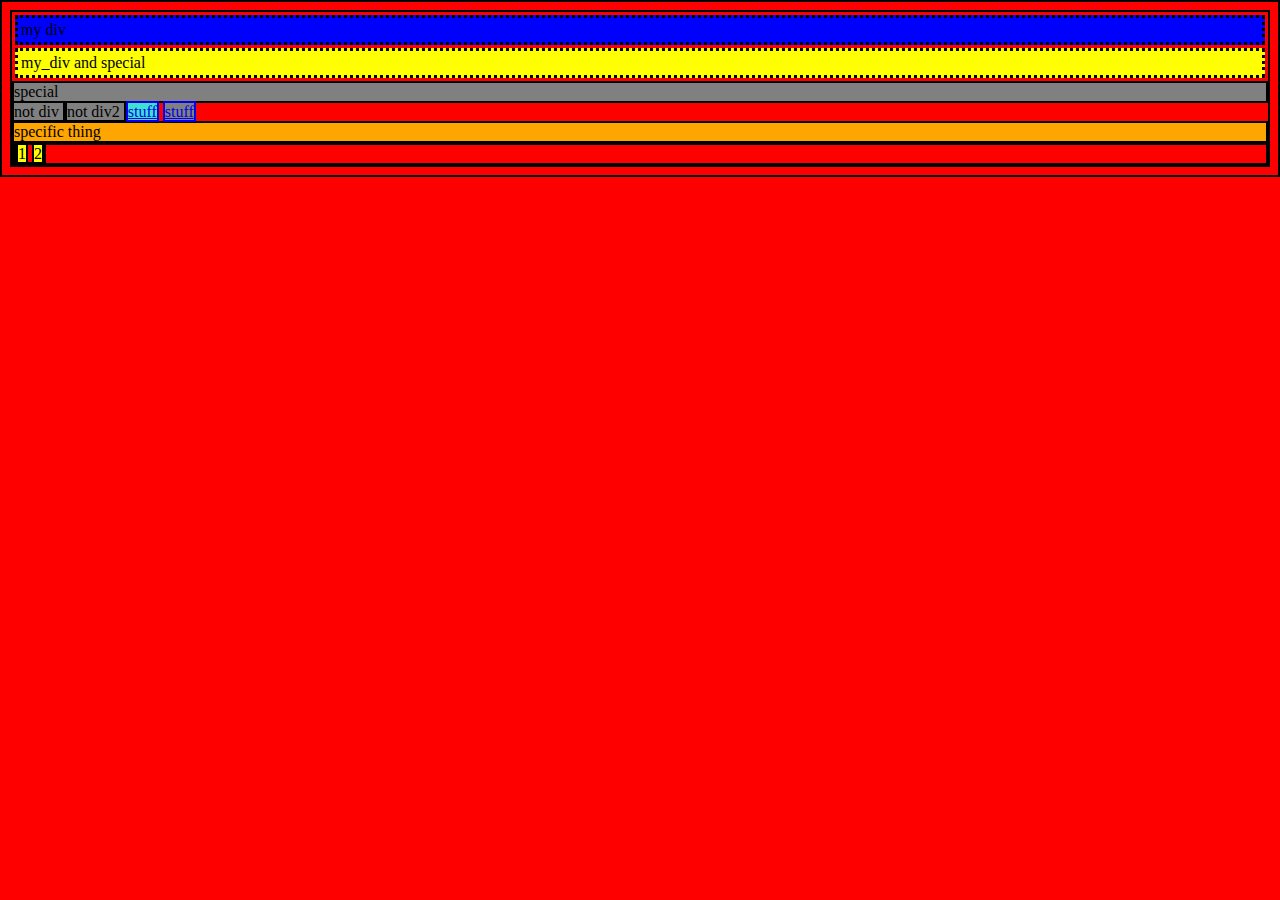
<file: css_selectors/index.html>
<!doctype html>
<html lang="en">

<head>
  <title></title>
  <!-- Required meta tags -->
  <meta charset="utf-8">
  <meta name="viewport" content="width=device-width, initial-scale=1, shrink-to-fit=no">

  <!-- Bootstrap CSS -->
  <!--<link rel="stylesheet" href="https://maxcdn.bootstrapcdn.com/bootstrap/4.0.0-beta.2/css/bootstrap.min.css" integrity="sha384-PsH8R72JQ3SOdhVi3uxftmaW6Vc51MKb0q5P2rRUpPvrszuE4W1povHYgTpBfshb" crossorigin="anonymous">
  -->
  <link rel="stylesheet" href="main.css">
</head>

<body>

  <div class='my_div'>
    my div
  </div>

  <div class='my_div special'>
    my_div and special
  </div>

  <div class="special">
    special
  </div>

  <not-div class='special'>
    not div
  </not-div>

  <not-div class='special'>
    not div2
  </not-div>
  <a href="https://stuff.stuff.stuff">stuff</a>
  <a href="http://stuff.stuff.stuff">stuff</a>

  <div id="specific-thing" class=special>
    specific thing
  </div>

  <div>
    <parent>
      <child>1</child>
      <child>2</child>
    </parent>
  </div>

  <!-- Optional JavaScript -->
  <!-- jQuery first, then Popper.js, then Bootstrap JS -->
  <script src="https://code.jquery.com/jquery-3.2.1.slim.min.js" integrity="sha384-KJ3o2DKtIkvYIK3UENzmM7KCkRr/rE9/Qpg6aAZGJwFDMVNA/GpGFF93hXpG5KkN" crossorigin="anonymous"></script>
  <script src="https://cdnjs.cloudflare.com/ajax/libs/popper.js/1.12.3/umd/popper.min.js" integrity="sha384-vFJXuSJphROIrBnz7yo7oB41mKfc8JzQZiCq4NCceLEaO4IHwicKwpJf9c9IpFgh" crossorigin="anonymous"></script>
  <script src="https://maxcdn.bootstrapcdn.com/bootstrap/4.0.0-beta.2/js/bootstrap.min.js" integrity="sha384-alpBpkh1PFOepccYVYDB4do5UnbKysX5WZXm3XxPqe5iKTfUKjNkCk9SaVuEZflJ" crossorigin="anonymous"></script>
</body>

</html>
</file>
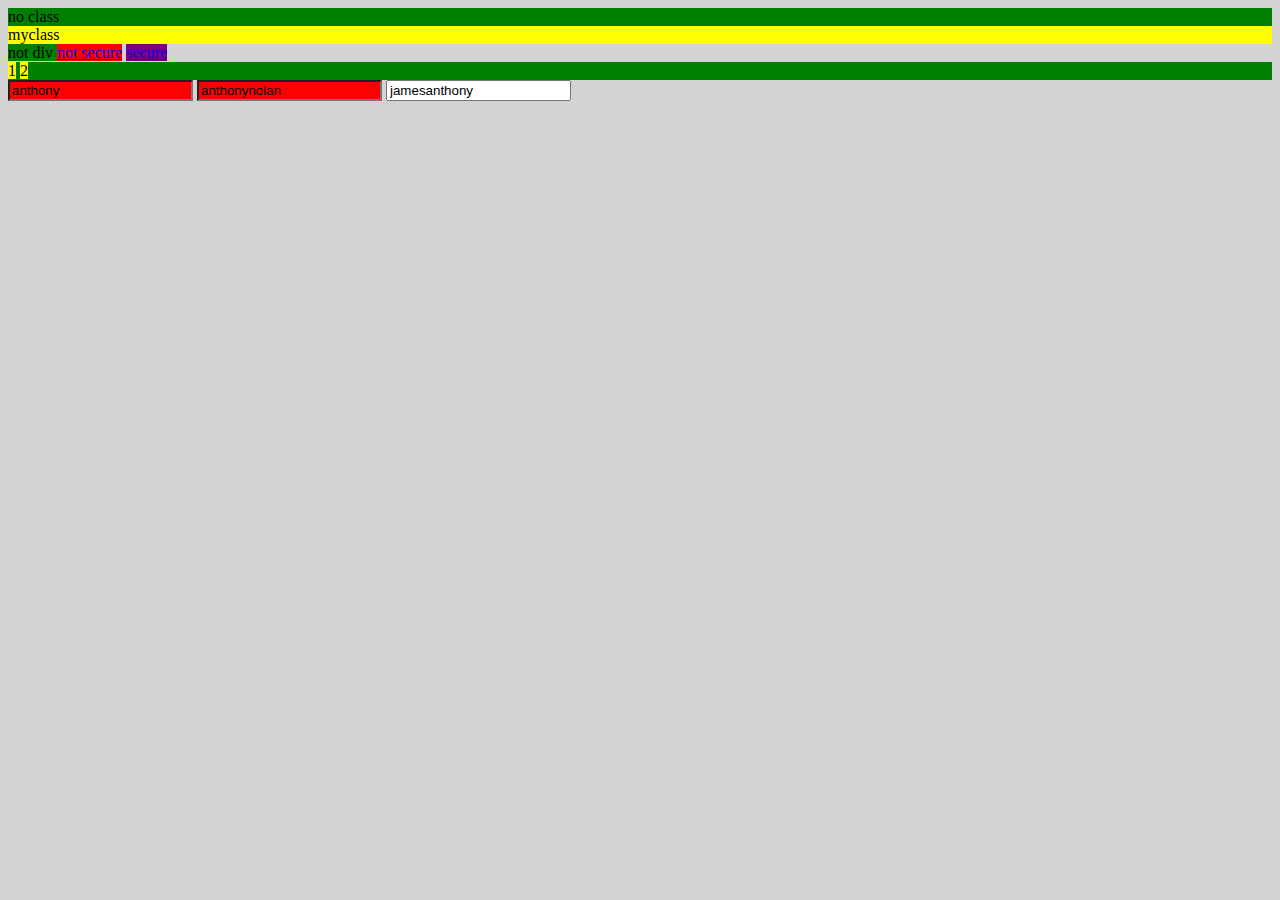
<file: css_selectors/challenge-1/index.html>
<!doctype html>
<html lang="en">

<head>
  <title></title>
  <!-- Required meta tags -->
  <meta charset="utf-8">
  <meta name="viewport" content="width=device-width, initial-scale=1, shrink-to-fit=no">

  <link rel="stylesheet" href="main.css">

</head>

<body>

  <div class="">
    no class
  </div>
  <div class="myclass">
    myclass
  </div>

  <notdiv>
    not div
  </notdiv>

  <a href="http://not-secure">not secure</a>
  <a href="https://is-secure">secure</a>

  <div>
    <parent>
      <child>1</child>
      <child>2</child>
    </parent>
  </div>

  <input type='text' name='anthony' value='anthony'>

  <input type='text' name='anthonynolan' value='anthonynolan'>

  <input type='text' name='jamesanthony' value='jamesanthony'>


  <!-- Optional JavaScript -->
  <!-- jQuery first, then Popper.js, then Bootstrap JS -->
  <script src="https://code.jquery.com/jquery-3.2.1.slim.min.js" integrity="sha384-KJ3o2DKtIkvYIK3UENzmM7KCkRr/rE9/Qpg6aAZGJwFDMVNA/GpGFF93hXpG5KkN" crossorigin="anonymous"></script>
  <script src="https://cdnjs.cloudflare.com/ajax/libs/popper.js/1.12.3/umd/popper.min.js" integrity="sha384-vFJXuSJphROIrBnz7yo7oB41mKfc8JzQZiCq4NCceLEaO4IHwicKwpJf9c9IpFgh" crossorigin="anonymous"></script>
  <script src="https://maxcdn.bootstrapcdn.com/bootstrap/4.0.0-beta.2/js/bootstrap.min.js" integrity="sha384-alpBpkh1PFOepccYVYDB4do5UnbKysX5WZXm3XxPqe5iKTfUKjNkCk9SaVuEZflJ" crossorigin="anonymous"></script>
</body>

</html>
</file>
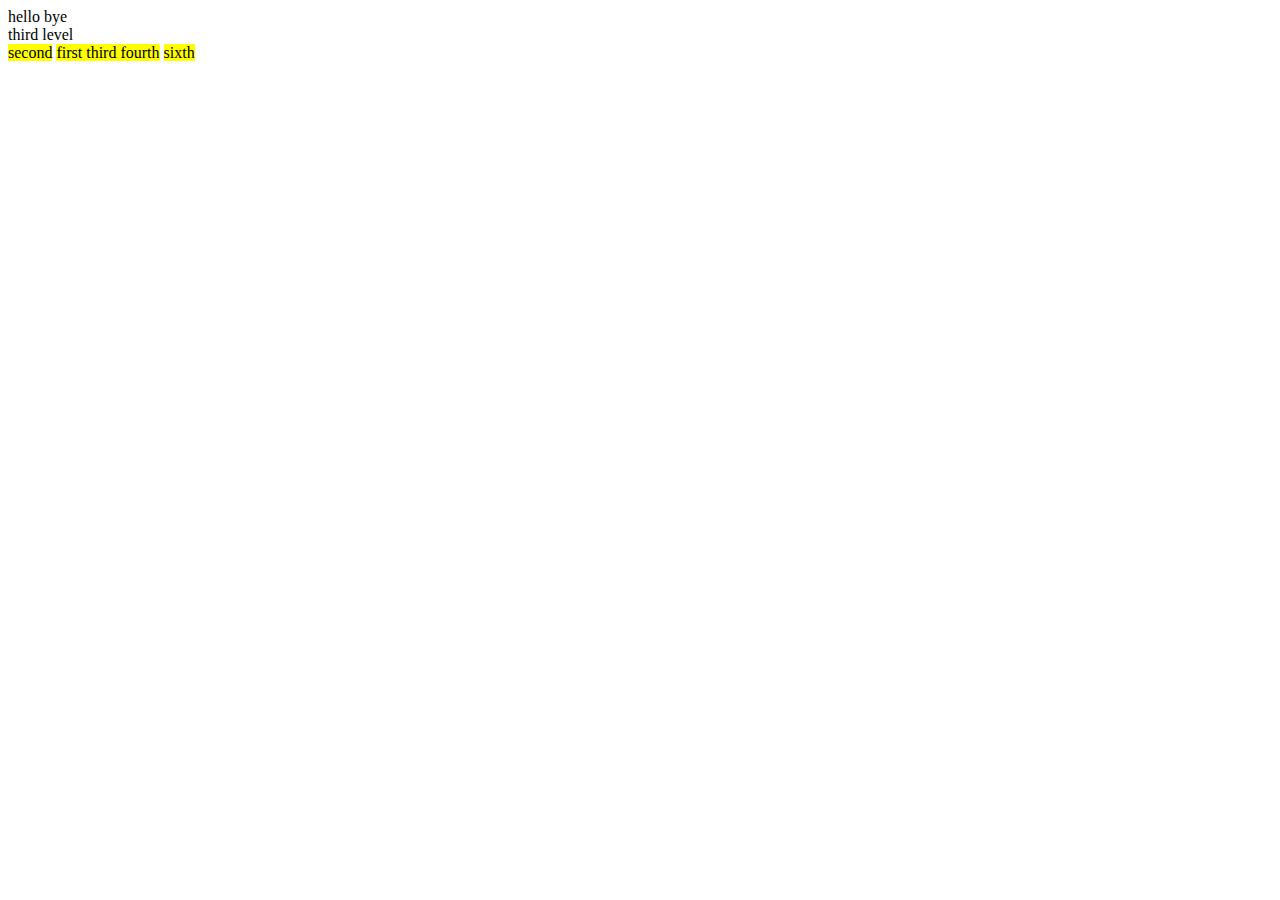
<file: css_selectors/combinators/index.html>
<html>

<head>
	<link rel="stylesheet" href="style.css">
</head>

<body>
	<div>hello
		<div1>bye

			<div>third level</div>
		</div1>
	</div>

	<div class=stuff>
		<span>second</span>
		<span id='test'>first
			<span>third</span>
		</span>

		<span>fourth</span>
		<span>sixth</span>
	</div>
</body>

</html>
</file>
<file: css_selectors/main.css>
* {
  border: 2px solid;
}

body {
  background-color: red;
}

/* Specific beats broad and css file position*/
.my_div.special {
  background-color: yellow;
}

.my_div {
  background-color: green;
  padding: 3px;
  border: 3px dotted;
  margin: 3px;
}

/*comma separate for multiple selectors on a single style*/
.my_div, .special {
  background-color: grey;
}

/*Position of selector in the file matters*/
.my_div {
  background-color: blue;
}

/*id beats class*/
#specific-thing {
  background-color: orange;
}

/*Select by value of attributes
https://developer.mozilla.org/en-US/docs/Web/HTML/Attributes
*/
a[href^='https'] {
  background-color: turquoise;
}

a[href^='http:'] {
  background-color: grey;
}

/* note that custom elements are not block*/
parent child {
  background-color: yellow;
}
</file>
<file: css_selectors/challenge-1/main.css>
body {
  background-color: lightgray;
}

div {
  background-color: lightblue
}

.myclass {
  background-color: yellow;
}

div, notdiv {
  background-color: green;
}

a[href^=http] {
  background-color: red;
}

a[href^=https] {
  background-color: purple;
}

parent child {
  background-color: yellow;
}

input[name^=anthony] {
  background-color: red;
}
</file>
<file: css_selectors/combinators/style.css>
span {
  background-color: lightgrey;
}

div.stuff span {
  background-color: yellow;
}
</file>
